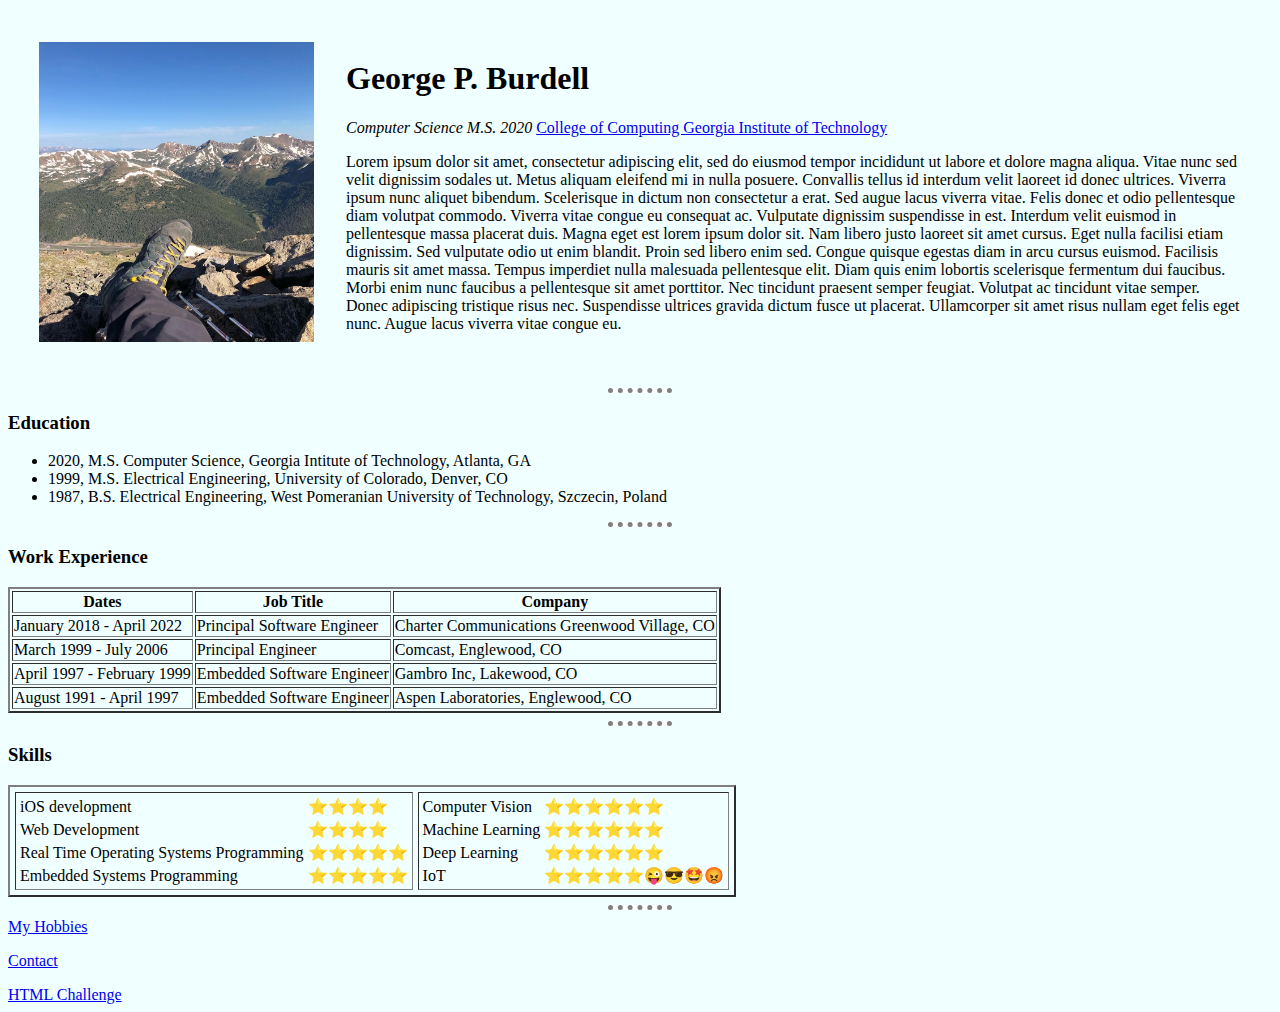
<file: 2_Intro_CSS/index.html>
<!DOCTYPE html>
<html lang="en" dir="ltr">

<head>
  <meta charset="utf-8">
  <title>Burdell's Personal Webpage</title>
  <link rel="stylesheet" href = "css/styles.css">
  
</head>

<body>
  <table cellspacing=30>
    <tr>
      <td><img src="images/sniktauboots.jpg" alt="" style="width:275px;height:300px;"></td>
      <td><h1>George P. Burdell</h1>
      <p><em>Computer Science M.S. 2020</em> <a href="https://www.cc.gatech.edu/" <strong>College of Computing Georgia Institute of Technology</strong></a></p>
      <p>Lorem ipsum dolor sit amet, consectetur adipiscing elit, sed do eiusmod tempor incididunt ut labore et dolore magna aliqua. 
        Vitae nunc sed velit dignissim sodales ut. Metus aliquam eleifend mi in nulla posuere. Convallis tellus id interdum velit laoreet id donec ultrices. Viverra ipsum nunc aliquet bibendum. Scelerisque in dictum non consectetur a erat. Sed augue lacus viverra vitae. 
        Felis donec et odio pellentesque diam volutpat commodo. Viverra vitae congue eu consequat ac. Vulputate dignissim suspendisse in est. Interdum velit euismod in pellentesque massa placerat duis. Magna eget est lorem ipsum dolor sit.
        Nam libero justo laoreet sit amet cursus. Eget nulla facilisi etiam dignissim. Sed vulputate odio ut enim blandit. Proin sed libero enim sed. Congue quisque egestas diam in arcu cursus euismod. Facilisis mauris sit amet massa. Tempus imperdiet nulla malesuada pellentesque elit. Diam quis enim lobortis scelerisque fermentum dui faucibus. Morbi enim nunc faucibus a pellentesque sit amet porttitor. Nec tincidunt praesent semper feugiat. Volutpat ac tincidunt vitae semper. Donec adipiscing tristique risus nec. Suspendisse ultrices gravida dictum fusce ut placerat. 
        Ullamcorper sit amet risus nullam eget felis eget nunc. Augue lacus viverra vitae congue eu.</p></td>
    </tr>
  </table>

  <hr>
  <h3>Education</h3>
  <ul>
    <li>2020, M.S. Computer Science, Georgia Intitute of Technology, Atlanta, GA</li>
    <li>1999, M.S. Electrical Engineering,  University of Colorado, Denver, CO</li>
    <li>1987, B.S. Electrical Engineering,  West Pomeranian University of Technology, Szczecin, Poland</li>
  </ul>
  <hr>
  <h3>Work Experience</h3>
  <table border="2">
    <thead>
      <tr>
        <th>Dates</th>
        <th>Job Title</th>
        <th>Company</th>
      </tr>
    </thead>
    <tbody>
      <tr>
        <td>January 2018 - April 2022</td>
        <td>   Principal Software Engineer</td>
        <td>   Charter Communications Greenwood Village, CO</td>
      </tr>
      <tr>
        <td>March 1999 - July 2006</td>
        <td>Principal Engineer</td>
        <td>Comcast, Englewood, CO</td>
      </tr>
      <tr>
        <td>April 1997 - February 1999</td>
        <td>Embedded Software Engineer</td>
        <td>Gambro Inc, Lakewood, CO</td>
      </tr>
      <tr>
        <td>August 1991 - April 1997</td>
        <td>Embedded Software Engineer</td>
        <td>Aspen Laboratories, Englewood, CO</td>
      </tr>
    </tbody>
  </table>
  <hr>
  <h3>Skills</h3>

  <table cellspacing=5 border="2">
    <tr>
      <td>
        <table>
          <tr>
            <td>iOS development</td>
            <td>⭐⭐⭐⭐</td>
          </tr>
          <tr>
            <td>Web Development</td>
            <td>⭐⭐⭐⭐</td>
          </tr>
          <tr>
            <td>Real Time Operating Systems Programming</td>
            <td>⭐⭐⭐⭐⭐</td>
          </tr>
          <tr>
            <td>Embedded Systems Programming</td>
            <td>⭐⭐⭐⭐⭐</td>
          </tr>
        </table>
      </td>
      <td>
        <table>
          <tr>
            <td>Computer Vision</td>
            <td>⭐⭐⭐⭐⭐⭐</td>
          </tr>
          <tr>
            <td>Machine Learning</td>
            <td>⭐⭐⭐⭐⭐⭐</td>
          </tr>
          <tr>
            <td>Deep Learning</td>
            <td>⭐⭐⭐⭐⭐⭐</td>
          </tr>
          <tr>
            <td>IoT</td>
            <td>⭐⭐⭐⭐⭐😜😎🤩😡</td>
          </tr>
        </table>
      </td>
    </tr>
  </table>
  <hr>
  <a href="hobbies.html">My Hobbies</a>
  <p>
    
  </p>
  <a href="contact.html">Contact</a>
  </p>
  <a href="challenge.html">HTML Challenge</a>
</body>
</body>

</html>
</file>
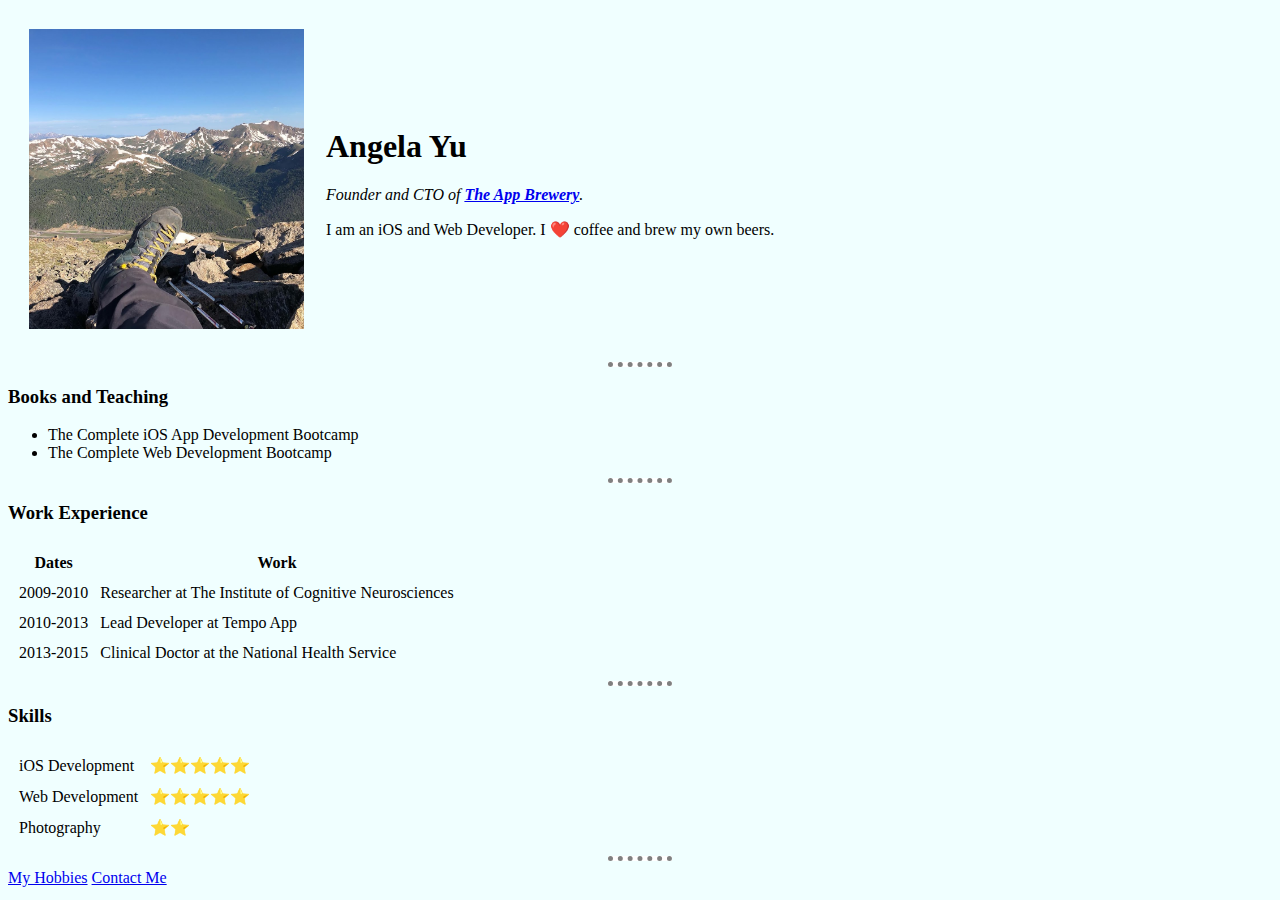
<file: CSS_Debug/index.html>
<!DOCTYPE html>
<html>
  <head>
    <meta charset="utf-8">
    <title>Angela's Personal Site</title>
    <link rel="stylesheet" href="css/styles.css">
  </head>

  <body>
    <table cellspacing="20">
      <tr>
        <td><img src="images/sniktauboots.jpg" alt="" style="width:275px;height:300px;"></td>
        <td><h1>Angela Yu</h1>
        <p><em>Founder and CTO of <strong><a href="https://www.appbrewery.co/">The App Brewery</a></strong>.</em></p>
        <p>I am an iOS and Web Developer. I ❤️ coffee and brew my own beers.</p></td>
      </tr>
    </table>
    <hr>
    <h3>Books and Teaching</h3>
    <ul>
      <li>The Complete iOS App Development Bootcamp</li>
      <li>The Complete Web Development Bootcamp</li>
    </ul>
    <hr>
    <h3>Work Experience</h3>
    <table cellspacing="10">
      <thead>
        <tr>
          <th>Dates</th>
          <th>Work</th>
        </tr>
      </thead>
      <tbody>
        <tr>
          <td>2009-2010</td>
          <td>Researcher at The Institute of Cognitive Neurosciences</td>
        </tr>
        <tr>
          <td>2010-2013</td>
          <td>Lead Developer at Tempo App</td>
        </tr>
        <tr>
          <td>2013-2015</td>
          <td>Clinical Doctor at the National Health Service</td>
        </tr>
      </tbody>
    </table>
    <hr>
    <h3>Skills</h3>
    <table cellspacing="10">
      <tr>
        <td>iOS Development</td>
        <td>⭐️⭐️⭐️⭐️⭐️</td>
      </tr>
      <tr>
        <td>Web Development</td>
        <td>⭐️⭐️⭐️⭐️⭐️</td>
      </tr>
      <tr>
        <td>Photography</td>
        <td>⭐️⭐️</td>
      </tr>
    </table>
    <hr>
    <a href="hobbies.html">My Hobbies</a>
    <a href="contact-me.html">Contact Me</a>
  </body>
</html>
</file>
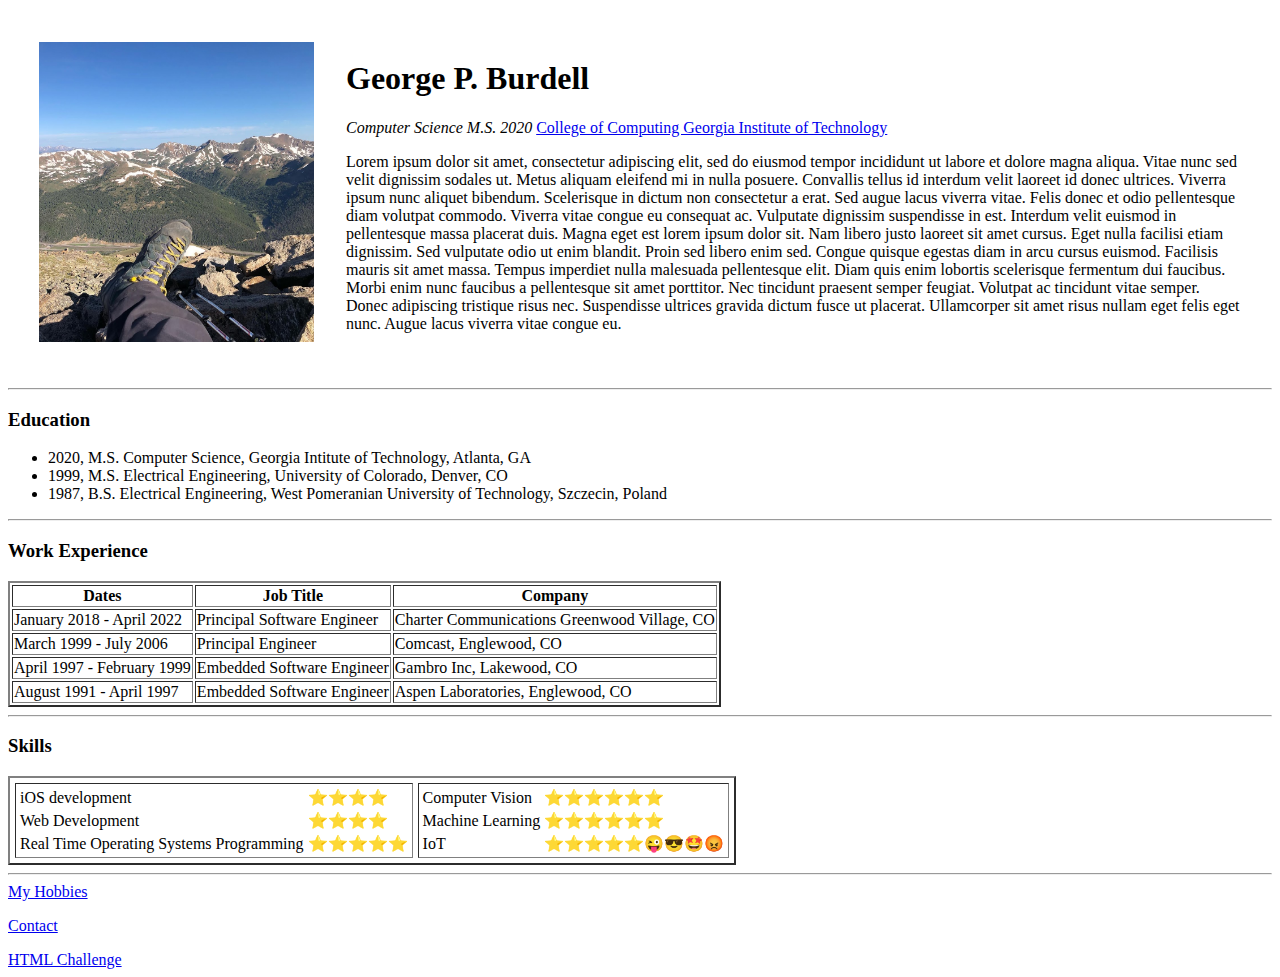
<file: 1_HTML/PersonalSite/index.html>
<!DOCTYPE html>
<html lang="en" dir="ltr">

<head>
  <meta charset="utf-8">
  <title>Burdell's Personal Webpage</title>
</head>

<body>
  <table cellspacing=30>
    <tr>
      <td><img src="sniktauboots.jpg" alt="" style="width:275px;height:300px;"></td>
      <td><h1>George P. Burdell</h1>
      <p><em>Computer Science M.S. 2020</em> <a href="https://www.cc.gatech.edu/" <strong>College of Computing Georgia Institute of Technology</strong></a></p>
      <p>Lorem ipsum dolor sit amet, consectetur adipiscing elit, sed do eiusmod tempor incididunt ut labore et dolore magna aliqua. 
        Vitae nunc sed velit dignissim sodales ut. Metus aliquam eleifend mi in nulla posuere. Convallis tellus id interdum velit laoreet id donec ultrices. Viverra ipsum nunc aliquet bibendum. Scelerisque in dictum non consectetur a erat. Sed augue lacus viverra vitae. 
        Felis donec et odio pellentesque diam volutpat commodo. Viverra vitae congue eu consequat ac. Vulputate dignissim suspendisse in est. Interdum velit euismod in pellentesque massa placerat duis. Magna eget est lorem ipsum dolor sit.
        Nam libero justo laoreet sit amet cursus. Eget nulla facilisi etiam dignissim. Sed vulputate odio ut enim blandit. Proin sed libero enim sed. Congue quisque egestas diam in arcu cursus euismod. Facilisis mauris sit amet massa. Tempus imperdiet nulla malesuada pellentesque elit. Diam quis enim lobortis scelerisque fermentum dui faucibus. Morbi enim nunc faucibus a pellentesque sit amet porttitor. Nec tincidunt praesent semper feugiat. Volutpat ac tincidunt vitae semper. Donec adipiscing tristique risus nec. Suspendisse ultrices gravida dictum fusce ut placerat. 
        Ullamcorper sit amet risus nullam eget felis eget nunc. Augue lacus viverra vitae congue eu.</p></td>
    </tr>
  </table>

  <hr>
  <h3>Education</h3>
  <ul>
    <li>2020, M.S. Computer Science, Georgia Intitute of Technology, Atlanta, GA</li>
    <li>1999, M.S. Electrical Engineering,  University of Colorado, Denver, CO</li>
    <li>1987, B.S. Electrical Engineering,  West Pomeranian University of Technology, Szczecin, Poland</li>
  </ul>
  <hr>
  <h3>Work Experience</h3>
  <table border="2">
    <thead>
      <tr>
        <th>Dates</th>
        <th>Job Title</th>
        <th>Company</th>
      </tr>
    </thead>
    <tbody>
      <tr>
        <td>January 2018 - April 2022</td>
        <td>   Principal Software Engineer</td>
        <td>   Charter Communications Greenwood Village, CO</td>
      </tr>
      <tr>
        <td>March 1999 - July 2006</td>
        <td>Principal Engineer</td>
        <td>Comcast, Englewood, CO</td>
      </tr>
      <tr>
        <td>April 1997 - February 1999</td>
        <td>Embedded Software Engineer</td>
        <td>Gambro Inc, Lakewood, CO</td>
      </tr>
      <tr>
        <td>August 1991 - April 1997</td>
        <td>Embedded Software Engineer</td>
        <td>Aspen Laboratories, Englewood, CO</td>
      </tr>
    </tbody>
  </table>
  <hr>
  <h3>Skills</h3>

  <table cellspacing=5 border="2">
    <tr>
      <td>
        <table>
          <tr>
            <td>iOS development</td>
            <td>⭐⭐⭐⭐</td>
          </tr>
          <tr>
            <td>Web Development</td>
            <td>⭐⭐⭐⭐</td>
          </tr>
          <tr>
            <td>Real Time Operating Systems Programming</td>
            <td>⭐⭐⭐⭐⭐</td>
          </tr>
        </table>
      </td>
      <td>
        <table>
          <tr>
            <td>Computer Vision</td>
            <td>⭐⭐⭐⭐⭐⭐</td>
          </tr>
          <tr>
            <td>Machine Learning</td>
            <td>⭐⭐⭐⭐⭐⭐</td>
          </tr>
          <tr>
            <td>IoT</td>
            <td>⭐⭐⭐⭐⭐😜😎🤩😡</td>
          </tr>
        </table>
      </td>
    </tr>
  </table>
  <hr>
  <a href="hobbies.html">My Hobbies</a>
  <p>
    
  </p>
  <a href="contact.html">Contact</a>
  </p>
  <a href="challenge.html">HTML Challenge</a>
</body>
</body>

</html>
</file>
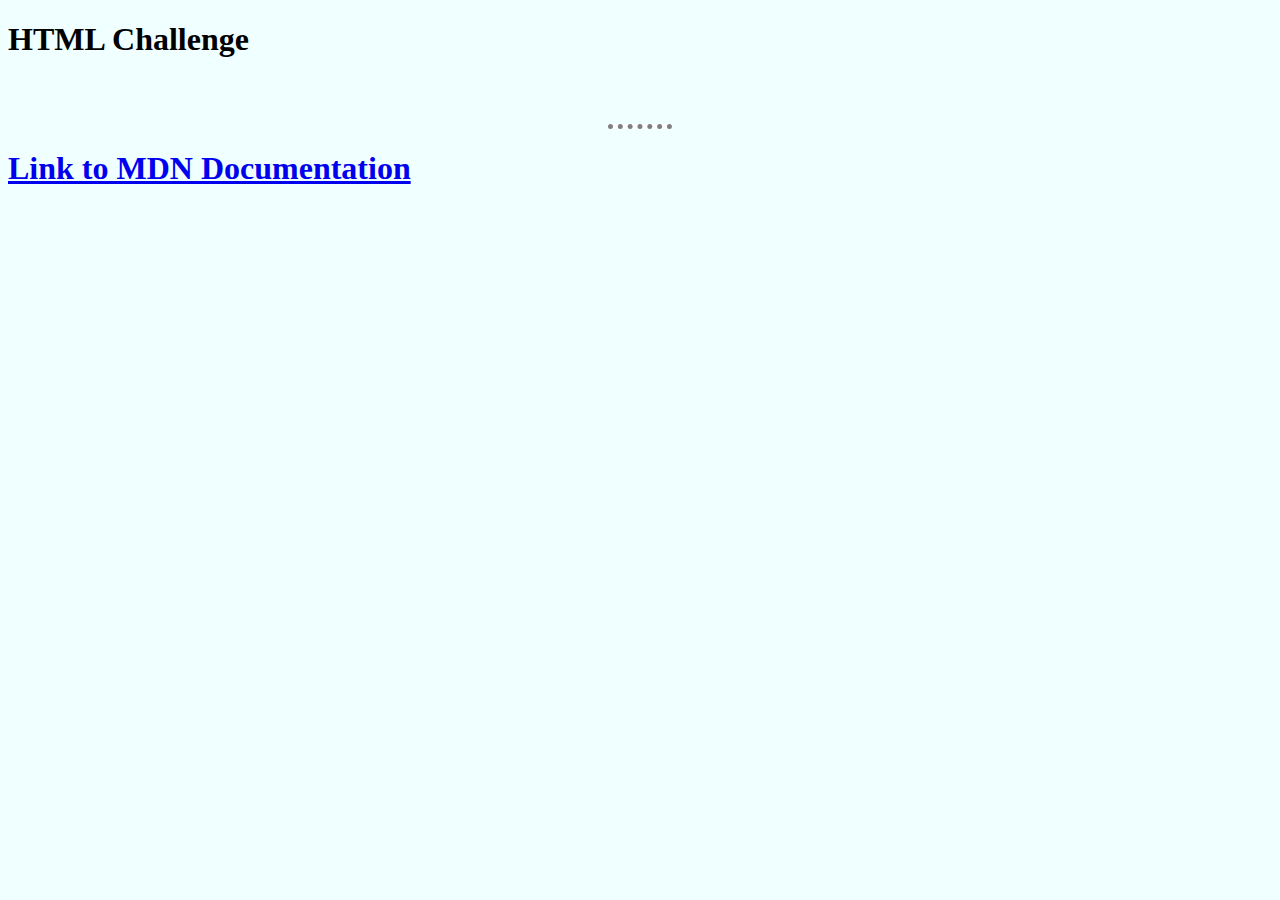
<file: 2_Intro_CSS/challenge.html>
<!DOCTYPE html>
<link rel="stylesheet" href = "css/styles.css">
  
<html>
 <body>

  <h1>HTML Challenge</h1>
  <br>
  <br>

  <hr>
  <a href="https://developer.mozilla.org/en-US/"><h1>Link to MDN Documentation</h1></a>
</body>

</html>
</file>
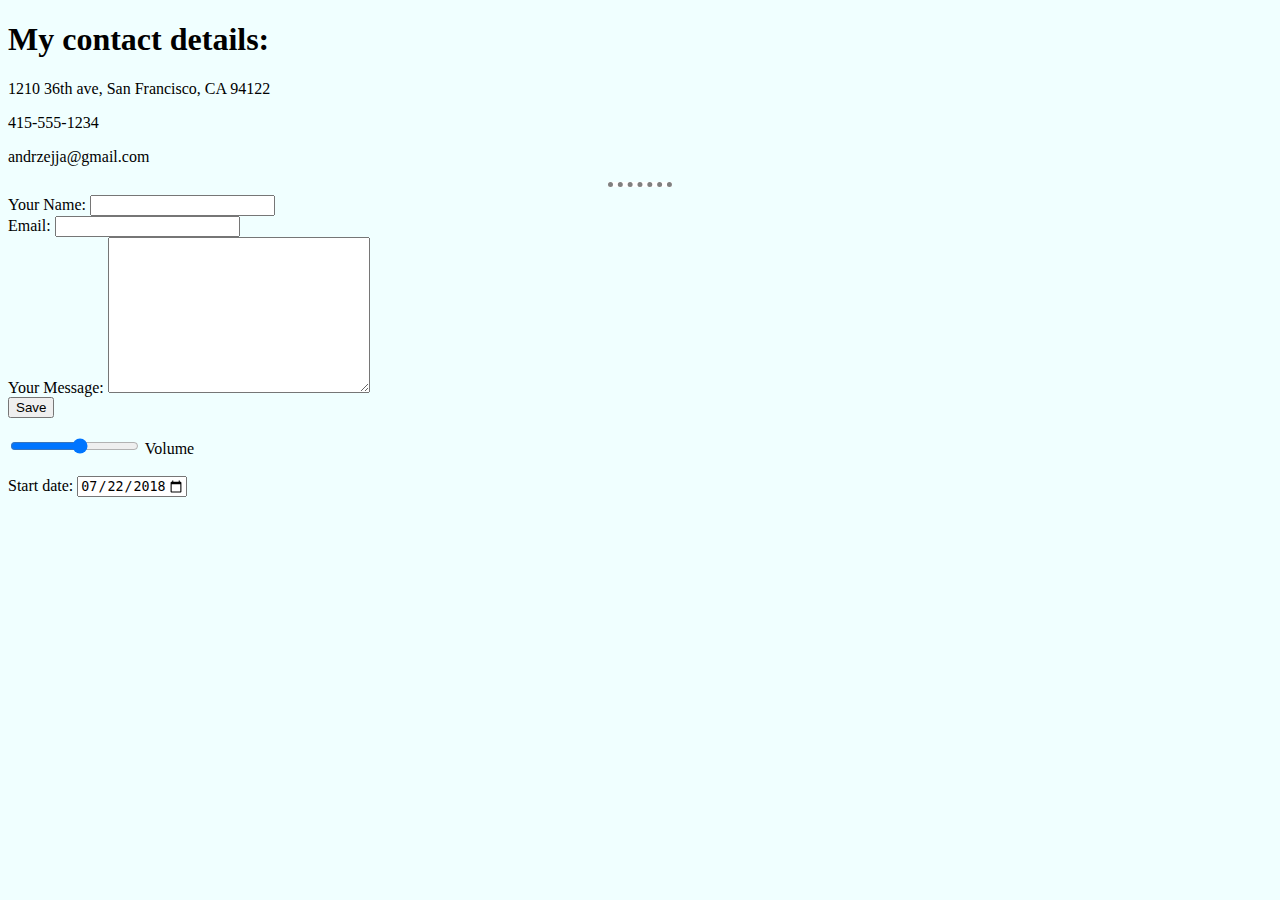
<file: 2_Intro_CSS/contact.html>
<!DOCTYPE html>
<html lang="en" dir="ltr">

<head>
  <meta charset="utf-8">
  <title>Contact Page</title>
  <link rel="stylesheet" href = "css/styles.css">
  
</head>

<body>
  <h1>My contact details:</h1>
  <p>1210 36th ave, San Francisco, CA 94122</p>
  <p>415-555-1234</p>
  <p>andrzejja@gmail.com</p>
  <hr>
  <form action="mailto:andrzejja@gmail.com" method="post" enctype="text/plain">
    <label for="">Your Name:</label>
    <input type="text" name="yourName" value=""><br>
    <label for="">Email:</label>
    <input type="email" name="yourEmail" value=""><br>
    <label for="">Your Message:</label>
    <textarea name="yourMessage" rows="10" cols="30"></textarea><br>
    <input type="submit" value="Save"><br><br>
    <input type="range" id="volume" name="volume" min="0" max="11">
    <label for="volume">Volume</label><br><br>
    
    <label for="start">Start date:</label>
    <input type="date" id="start" name="trip-start" value="2018-07-22" min="2018-01-01" max="2018-12-31">
  </form>
</body>

</html>
</file>
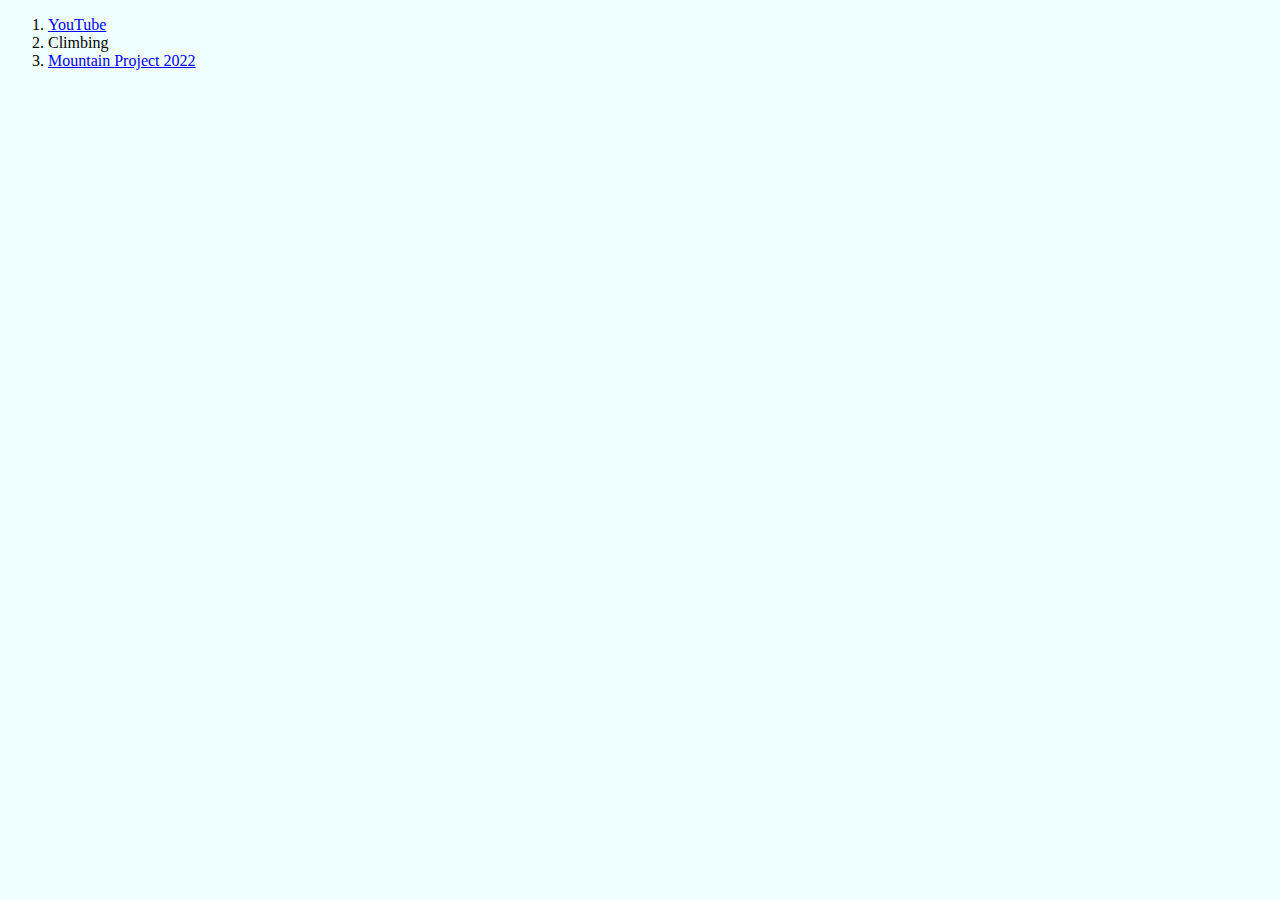
<file: 2_Intro_CSS/hobbies.html>
<!DOCTYPE html>
<html>
    <head>
        <meta charset="utf-8">
        <title>My Hobbies April 2022 </title>
        <link rel="stylesheet" href = "css/styles.css">
  
        <body>
            <ol>
                <li><a href="https://youtube.com/">YouTube</a></li>
                <li>Climbing</li>
                <li><a href="https://www.mountainproject.com">Mountain Project 2022</a></li>
            </ol>
        </body>

    </head>
</html>
</file>
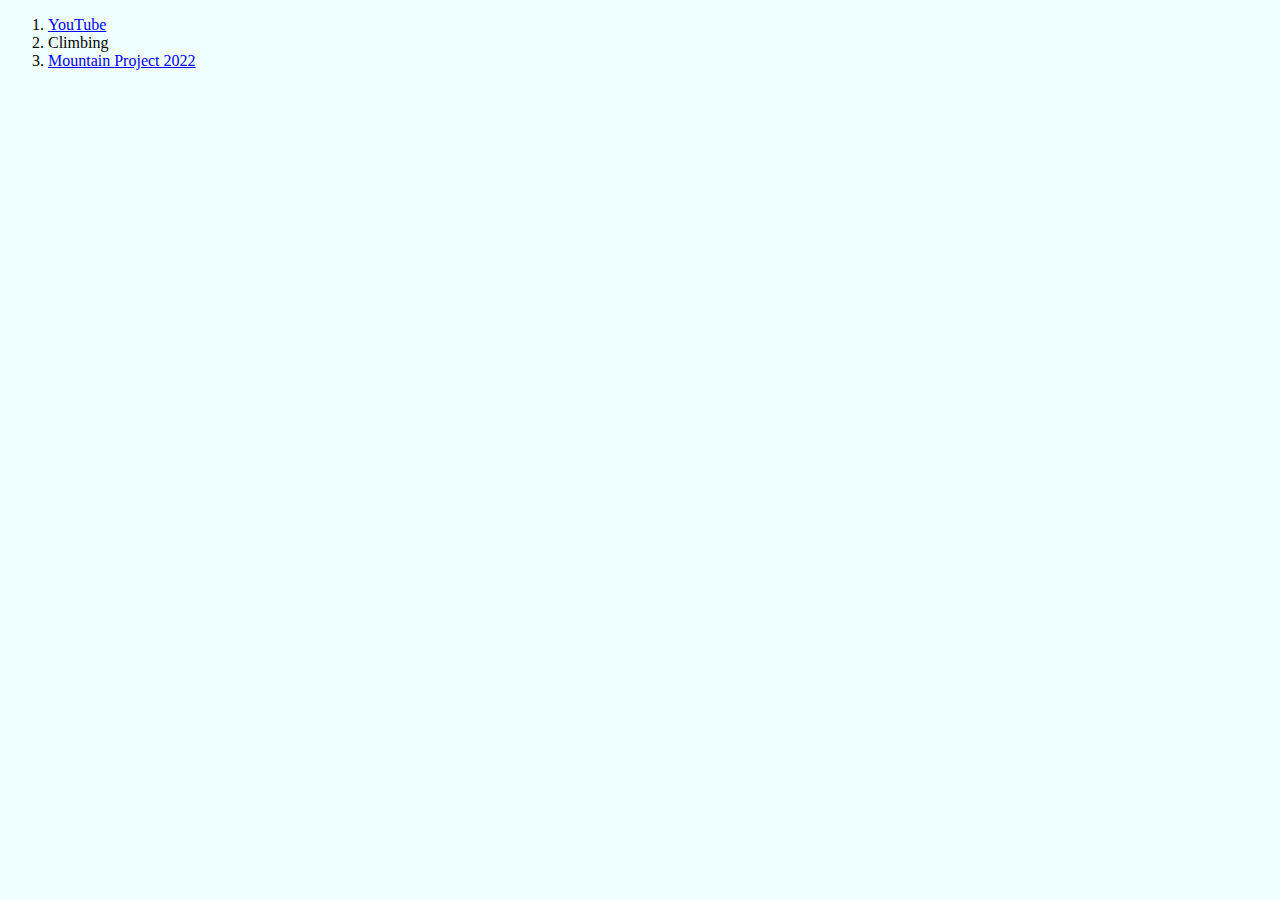
<file: CSS_Debug/hobbies.html>
<!DOCTYPE html>
<html>
    <head>
        <meta charset="utf-8">
        <title>My Hobbies April 2022 </title>
        <link rel="stylesheet" href = "css/styles.css">
  
        <body>
            <ol>
                <li><a href="https://youtube.com/">YouTube</a></li>
                <li><a href="https://climbing.org"></a>Climbing</li>
                <li><a href="https://www.mountainproject.com">Mountain Project 2022</a></li>
            </ol>
        </body>

    </head>
</html>
</file>
<file: 2_Intro_CSS/css/styles.css>
body { 
         background-color: azure;    
      }
      hr {
        background-color: white;
        border-style: dotted none none none;
        border-color: gray;
        border-width: 5px;
        height: 0px;
        width: 5%;
      }
</file>
<file: CSS_Debug/css/styles.css>
body { 
         background-color: azure;    
      }
      hr {
        background-color: white;
        border-style: dotted none none none;
        border-color: gray;
        border-width: 5px;
        height: 0px;
        width: 5%;
      }
</file>
